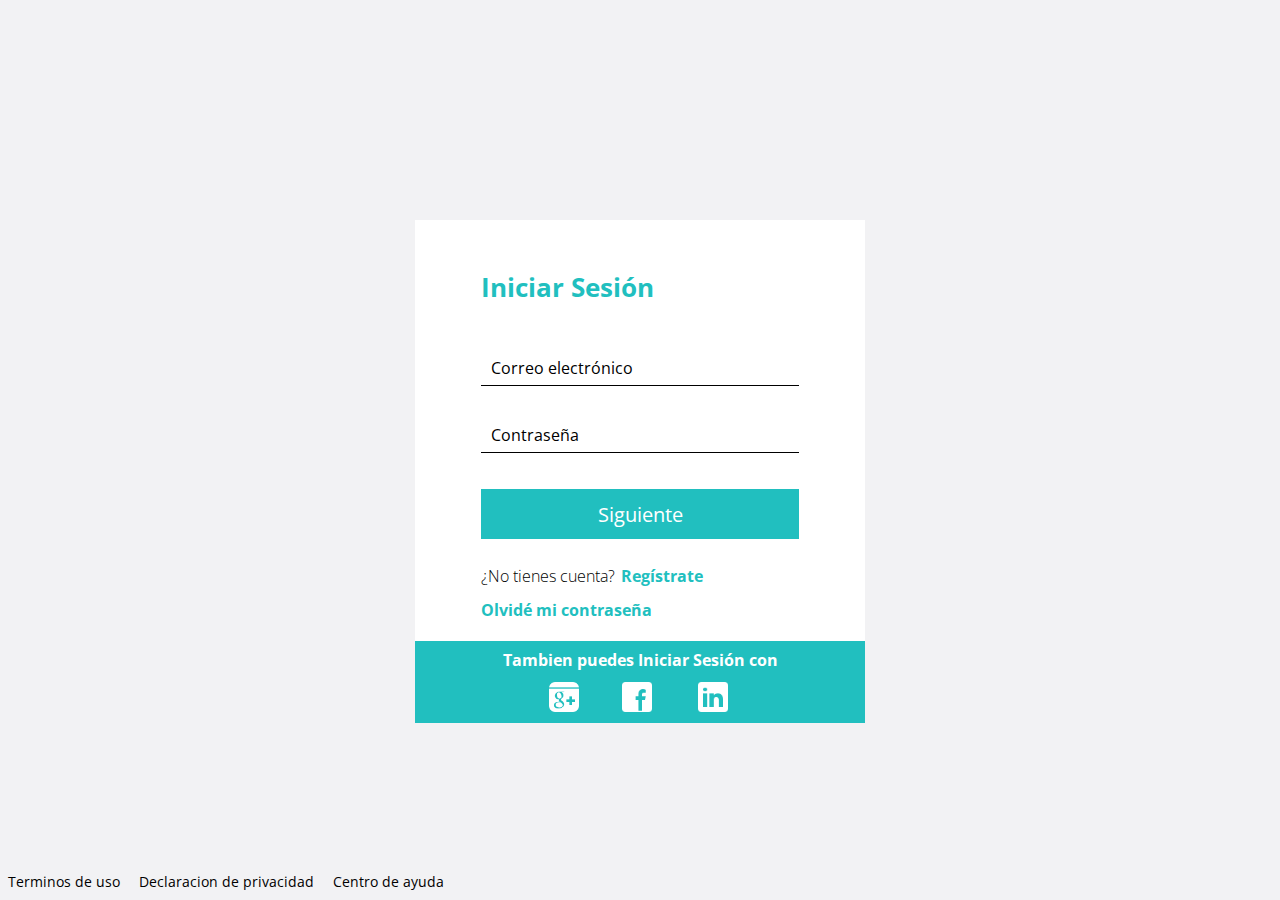
<file: index.html>
<!DOCTYPE html>
<html lang="es">
<head>
    <meta charset="UTF-8">
    <meta http-equiv="X-UA-Compatible" content="IE=edge">
    <meta name="viewport" content="width=device-width, initial-scale=1.0">
    <link rel="stylesheet" href="https://alainprevot.github.io/SignIn--LogIn/Style/LogIn.css">
    <title>Iniciar Sesión </title>
</head>
<body>
    <section class="login">
        <h1>Iniciar Sesión</h1>
        <form class="login_formulario">
            <input type="email" placeholder="Correo electrónico" required>
            <input type="password" placeholder="Contraseña" required>
            <button type="submit">Siguiente</button>
            <div>
                <h2>¿No tienes cuenta?</h2>
                <a class="login_formulario--enlace" href="https://alainprevot.github.io/SignIn--LogIn/SignIn.html">Regístrate</a>
                <a class="login_formulario--olvidemicontraseña" href="">Olvidé mi contraseña</a>
            </div>
        </form>
        <section class="login_redes">
            <h2>Tambien puedes Iniciar Sesión con</h2>
            <div>
                <a href="" class="gmail"></a>
                <a href="" class="facebook"></a>
                <a href="" class="linkedin"></a>
            </div>
        </section>
    </section>
    <footer>
        <a href="">Terminos de uso</a>
        <a href="">Declaracion de privacidad</a>
        <a href="">Centro de ayuda</a>
    </footer>
</body>
</html>
</file>
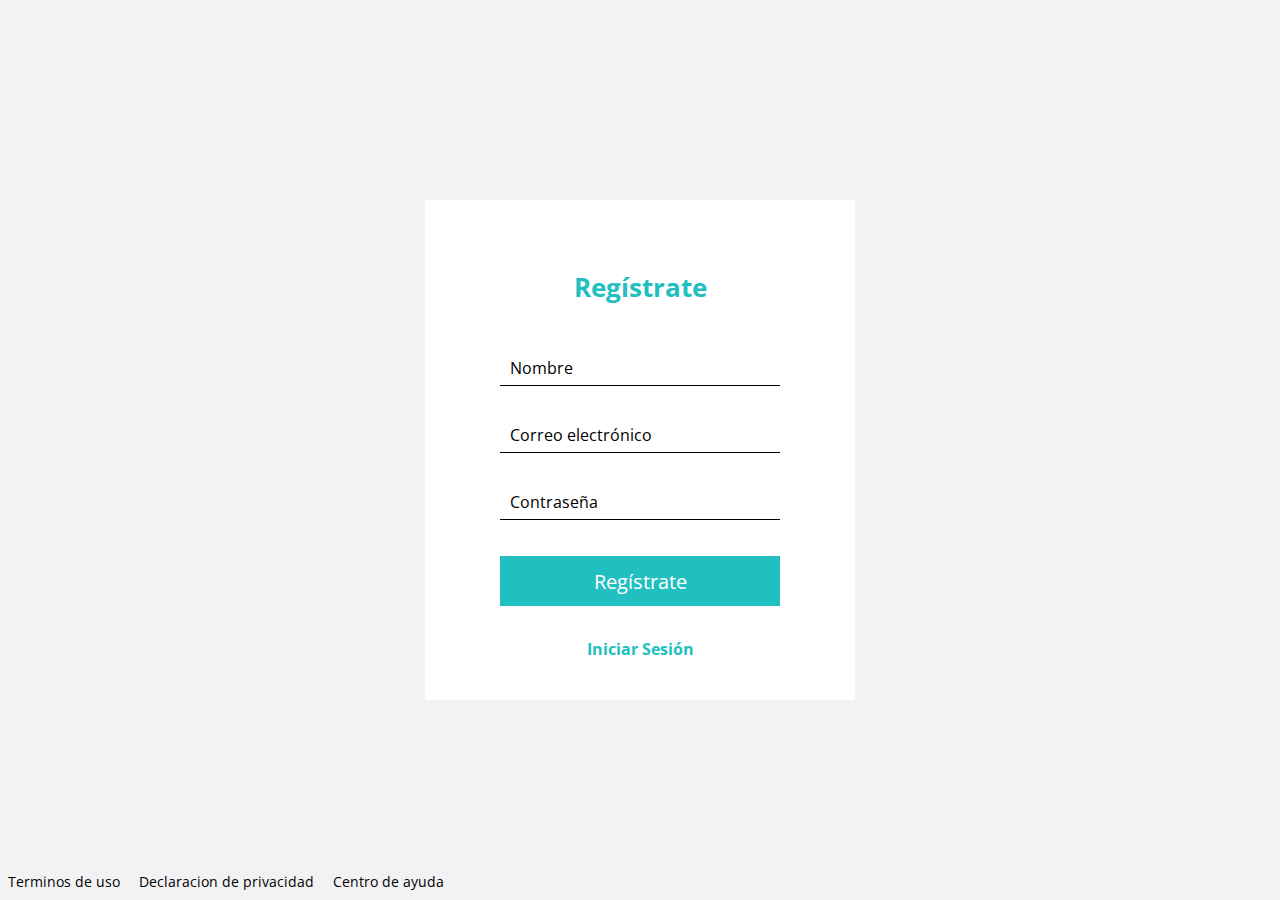
<file: SignIn.html>
<!DOCTYPE html>
<html lang="es">
<head>
    <meta charset="UTF-8">
    <meta http-equiv="X-UA-Compatible" content="IE=edge">
    <meta name="viewport" content="width=device-width, initial-scale=1.0">
    <link rel="stylesheet" href="https://alainprevot.github.io/SignIn--LogIn/Style/SignIn.css">
    <title>Regístrate</title>
</head>
<body>
    <section class="SingUp">
        <h1>Regístrate</h1>
        <form class="login_formulario">
            <input type="text" placeholder="Nombre" required>
            <input type="email" placeholder="Correo electrónico" required>
            <input type="password" placeholder="Contraseña" required>
            <button type="submit">Regístrate</button>
        </form>
        <a href="https://alainprevot.github.io/SignIn--LogIn/index.html">Iniciar Sesión</a>
    </section>
    <footer>
        <a href="">Terminos de uso</a>
        <a href="">Declaracion de privacidad</a>
        <a href="">Centro de ayuda</a>
    </footer>
</body>
</html>
</file>
